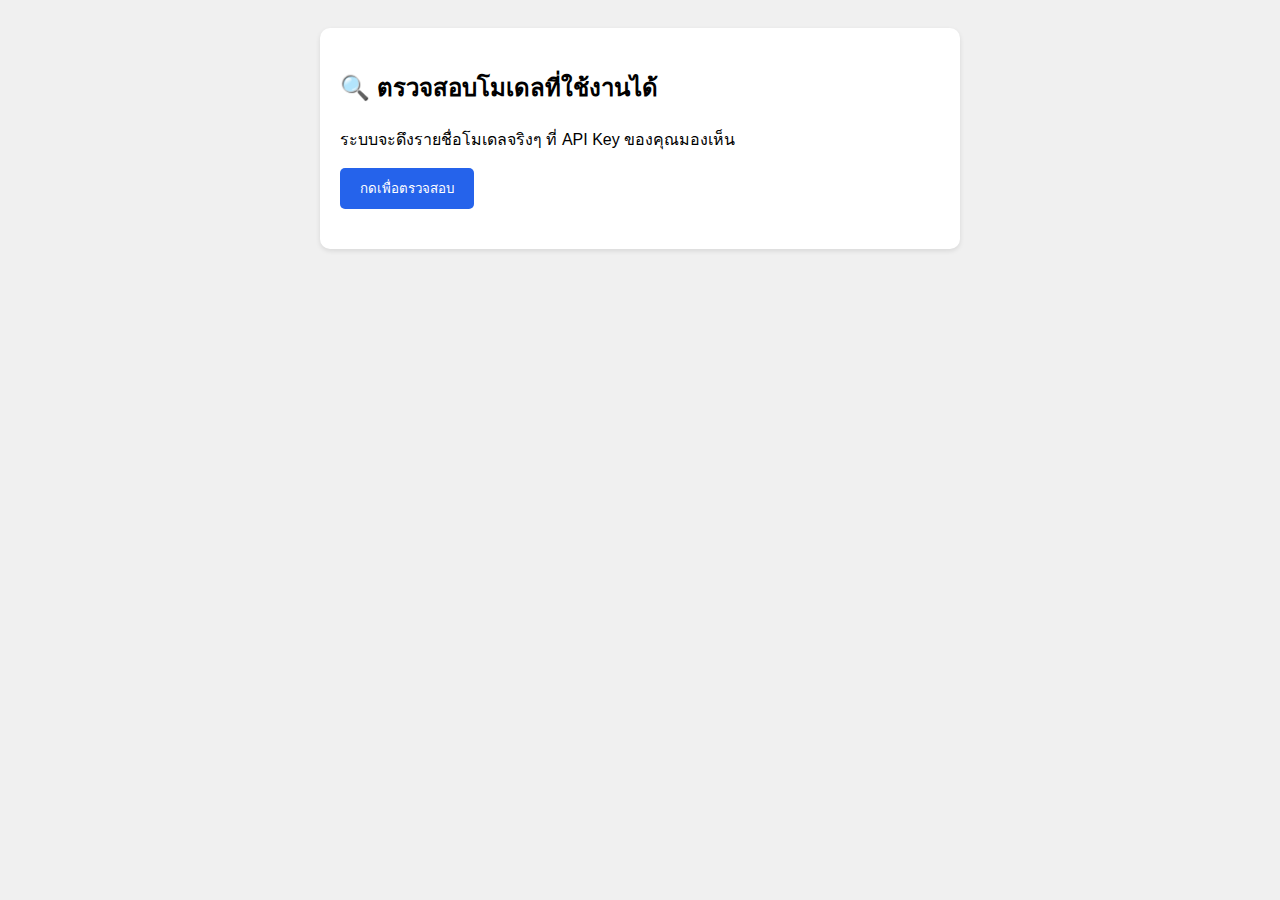
<file: check_model.html>
<!DOCTYPE html>
<html lang="th">
<head>
    <meta charset="UTF-8">
    <title>Check Gemini Models</title>
    <style>
        body { font-family: sans-serif; padding: 20px; background: #f0f0f0; }
        .card { background: white; padding: 20px; border-radius: 10px; box-shadow: 0 2px 5px rgba(0,0,0,0.1); max-width: 600px; margin: 0 auto; }
        .model-item { border-bottom: 1px solid #eee; padding: 10px 0; }
        .model-id { color: #2563eb; font-weight: bold; font-family: monospace; font-size: 1.1em; }
        .model-desc { color: #666; font-size: 0.9em; margin-top: 5px; }
        button { background: #2563eb; color: white; border: none; padding: 10px 20px; border-radius: 5px; cursor: pointer; }
        button:hover { background: #1d4ed8; }
    </style>
</head>
<body>

<div class="card">
    <h2>🔍 ตรวจสอบโมเดลที่ใช้งานได้</h2>
    <p>ระบบจะดึงรายชื่อโมเดลจริงๆ ที่ API Key ของคุณมองเห็น</p>
    <button onclick="checkModels()">กดเพื่อตรวจสอบ</button>
    <div id="result" style="margin-top: 20px;"></div>
</div>

<script>
    // ใส่ API Key ของคุณตรงนี้
    const API_KEY = "AIzaSyCGRQzigZ01UL9ZFilXaBTSE17t1J5haCg"; 

    async function checkModels() {
        const resultDiv = document.getElementById("result");
        resultDiv.innerHTML = "⏳ กำลังเชื่อมต่อ Server...";

        try {
            const response = await fetch(
                `https://generativelanguage.googleapis.com/v1beta/models?key=${API_KEY}`
            );
            
            const data = await response.json();

            if (data.models) {
                let html = "<h3>✅ พบโมเดลดังนี้:</h3>";
                // กรองเอาเฉพาะตัวที่ใช้ generateContent ได้
                const chatModels = data.models.filter(m => 
                    m.supportedGenerationMethods.includes("generateContent")
                );

                if (chatModels.length === 0) {
                    html += "<p>ไม่พบโมเดลสำหรับ Chat (อาจต้องใช้ gemini-pro)</p>";
                }

                chatModels.forEach(model => {
                    // ตัดคำว่า models/ ออก เพื่อให้ได้ ID ที่ต้องเอาไปใช้ในโค้ด
                    const cleanId = model.name.replace("models/", "");
                    html += `
                        <div class="model-item">
                            <div class="model-id">${cleanId}</div>
                            <div class="model-desc">${model.displayName}</div>
                            <div class="model-desc">Version: ${model.version}</div>
                        </div>
                    `;
                });
                resultDiv.innerHTML = html;
            } else {
                resultDiv.innerHTML = `<p style="color:red">❌ ไม่พบข้อมูล: ${JSON.stringify(data)}</p>`;
            }
        } catch (error) {
            resultDiv.innerHTML = `<p style="color:red">❌ Error: ${error.message}</p>`;
        }
    }
</script>

</body>
</html>
</file>
